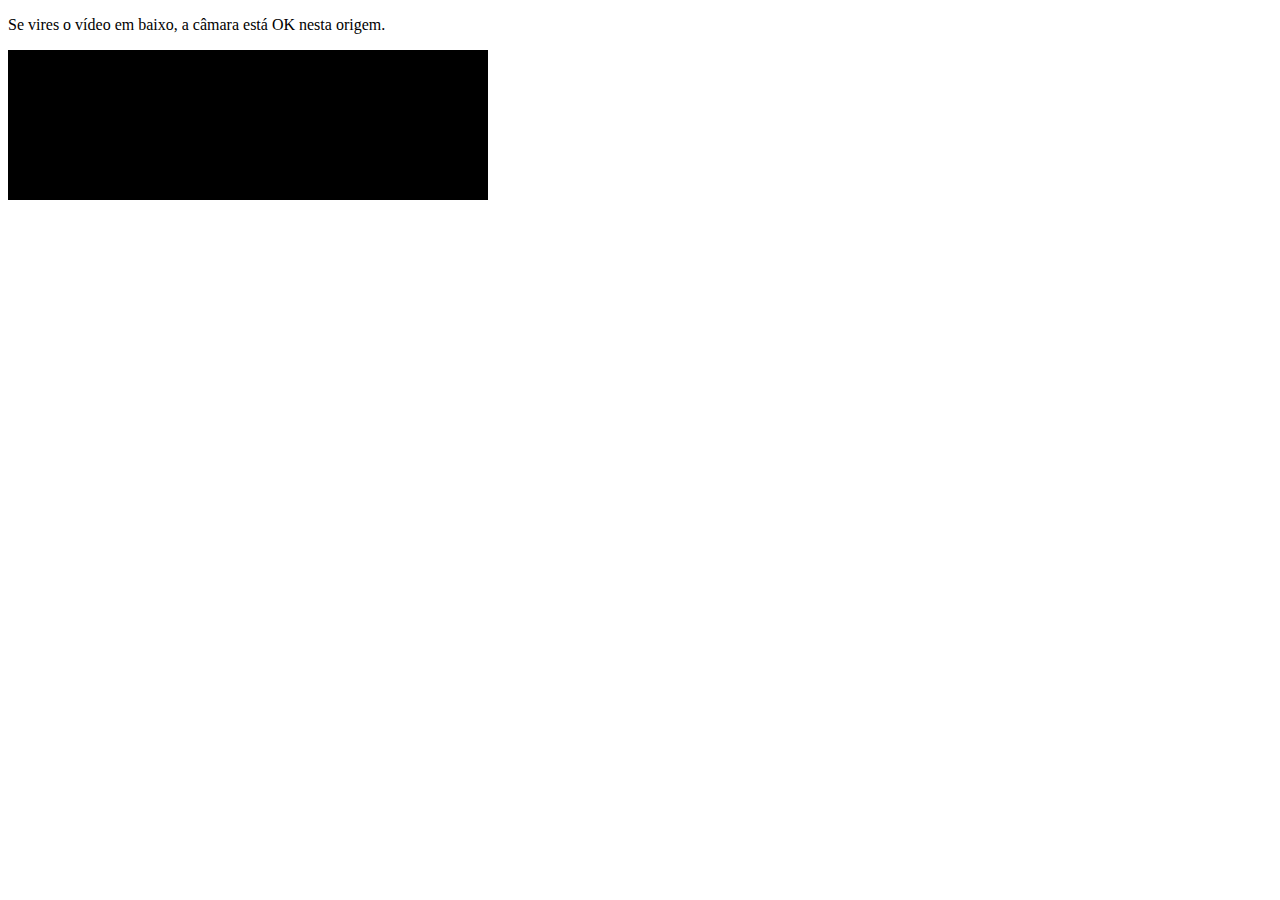
<file: cam.html>
<!doctype html>
<html>
  <head><meta charset="utf-8"><meta name="viewport" content="width=device-width,initial-scale=1"><title>Teste Câmara</title></head>
  <body>
    <p>Se vires o vídeo em baixo, a câmara está OK nesta origem.</p>
    <video id="v" autoplay playsinline style="width:100%;max-width:480px;background:#000"></video>
    <script>
      (async () => {
        try {
          const stream = await navigator.mediaDevices.getUserMedia({ video: { facingMode: "environment" }, audio: false });
          document.getElementById('v').srcObject = stream;
        } catch (e) {
          alert("Erro a abrir a câmara: " + e.name + " — " + e.message);
          console.error(e);
        }
      })();
    </script>
  </body>
</html>
</file>
